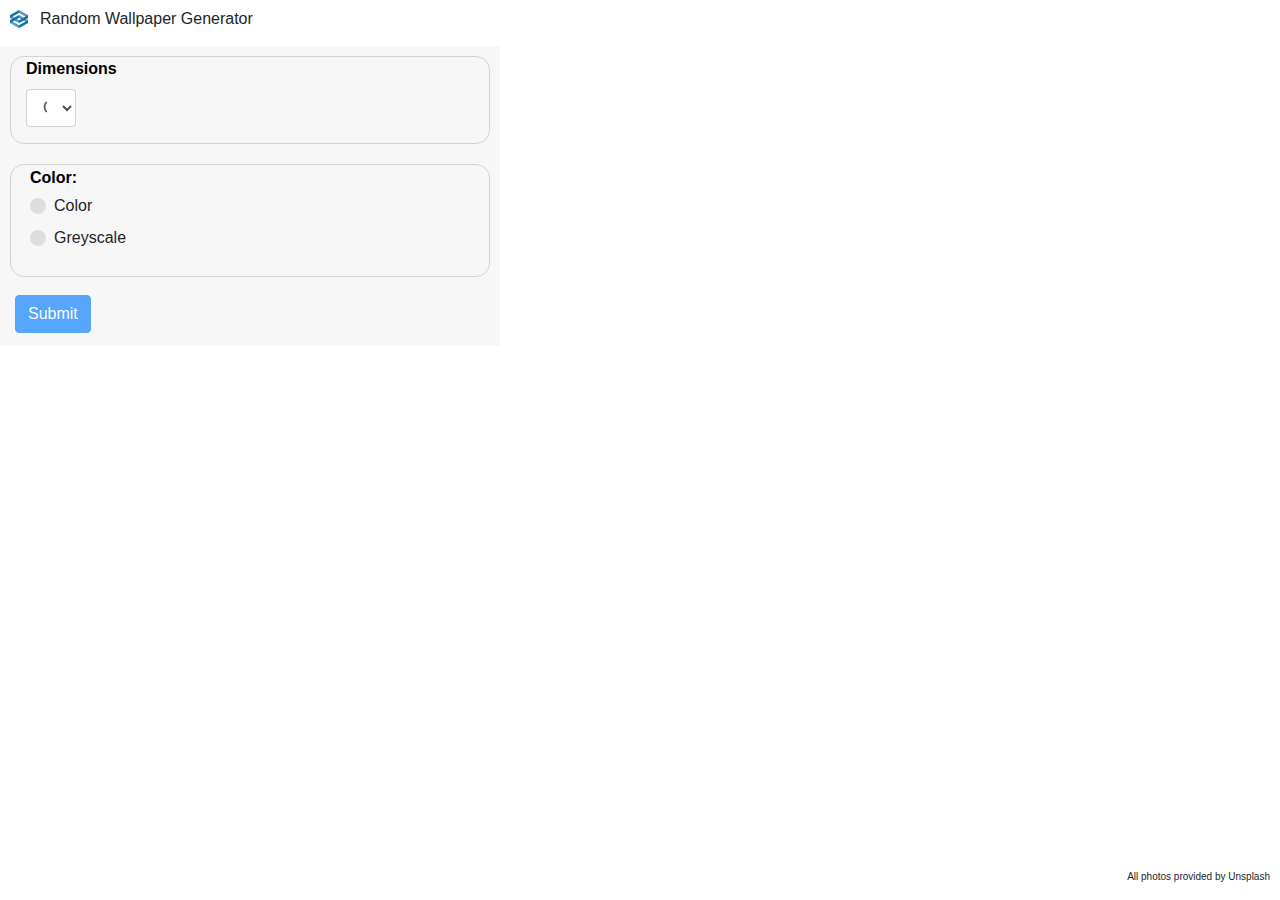
<file: Random Wallpaper Chrome Extention/src/browser_action/browser_action.html>
<!doctype html>
<html>

<head>
	<link href="../../css/custom.css" rel="stylesheet" />
	<link href="../../bootstrap/bootstrap.css" rel="stylesheet" />
	<script src="../../js/jquery/jquery.js"></script>
	<script src="../../bootstrap/popper.min.js"></script>
	<script src="../../js/bootstrap-js/bootstrap.min.js"></script>
	<script src="../../js/random_wallpaper.js"></script>
	<title>Random Wallpaper Generator</title>
</head>

<body>

	<header>
		<div class="top">
			<h1>Random Wallpaper Generator</h1>
		</div>
	</header>
	<div id="mainPopup">

		<div class="dimensionsBody">
			<!-- Dimension options -->
			<div class="dropdown show">
				<div class="form-group col-md-2">
					<label for="dropdownSelection" id="labels">Dimensions</label>
					<select id="dropdownSelection" class="form-control">
						<option selected>Choose...</option>
						<option value="800 600">800x600</option>
						<option value="1366 768">1366x768</option>
						<option value="1024 768">1024x768</option>
						<option value="1280 720">1280x720</option>
						<option value="1280 1024">1280x1024</option>
						<option value="1920 1080">1920x1080</option>
						<option value="1600 1200">1600x1200</option>
						<option value="2560 1080">2560x1080</option>
					</select>
				</div>
			</div>
		</div>

		<!-- Color options -->
		<div class="colorBody">
			<div class="dropdown show">
				<div class="form-group col-md-2">
					<div class="custom-controls-inline">
						<h5 class="title" id="labels">Color:</h5>
						<label class="custom-control custom-radio">
							<input id="colorStacked1" name="color-stacked" type="radio" value="color"
								class="custom-control-input">
							<span class="custom-control-indicator"></span>
							<span class="custom-control-description">Color</span>
						</label>

						<label class="custom-control custom-radio">
							<input id="colorStacked2" name="color-stacked" type="radio" value="g"
								class="custom-control-input">
							<span class="custom-control-indicator"></span>
							<span class="custom-control-description">Greyscale</span>
						</label>
					</div>
				</div>
			</div>
		</div>

		<div class="form-group col-md-2">
			<button type="submit" class="btn btn-primary" id="submitButton" disabled="disabled">Submit</button>
		</div>

	</div>
	</div>
	<div class="footer">
		<p id="creditsFont">All photos provided by Unsplash</p>
	</div>

</body>

</html>
</file>
<file: Random Wallpaper Chrome Extention/css/custom.css>
html, body, h1, h2 {
	margin: 0;
}

#mainPopup {
	/* padding: 10px; */
	height: 300px;
	width: 500px;
	font-family: "Source Sans Pro", Arial, sans-serif;
}

#mainPopup {
	background-color: #f7f7f7;
}

h3#mainTitle {
	font-size: 1.5em;
}

header {
	padding: 10px;
}

header h1 {
	color: var(--color-secondary);
	background-image: url('../icons/icon32.png');
	background-repeat: no-repeat;
	background-size: 18px;
	font-size: var(--font-size-big);
	flex-grow: 1;
}

article, aside, footer, header, hgroup, main, nav, section {
	display: block;
}

h1 {
	display: block;
	font-size: 2em;
	margin-block-start: 0.67em;
	margin-block-end: 0.67em;
	margin-inline-start: 0px;
	margin-inline-end: 0px;
	font-weight: bold;
}

html:not([dir="rtl"]) header h1 {
	padding-left: 30px;
	background-position: left center;
}

.dimensionsBody, .colorBody {
	padding: 10px;
}

.dropdown, .colorOptions {
	position: relative;
	border: 1px solid #D3D3D3;
	border-radius: 14px;
}

h5.title {
	font-size: 1em;
}

.custom-controls-inline {
	padding: 2px;
	margin: 2px;
	border-bottom: 1px #f7f7f7;
}

div#dimensionsSection {
	padding-top: 0.8em;
}

#submitButton {
	margin-top: 0.5em;
	display: inline-block;
}

p#creditsFont {
	font-size: x-small;
	float: right;
	padding-right: 1em;
}

#labels {
	display: block;
	color: black;
	font-weight: bold;
}

.footer {
	position: absolute;
	right: 0;
	bottom: 0;
	left: 0;
	background-color: #fff;
}
</file>
